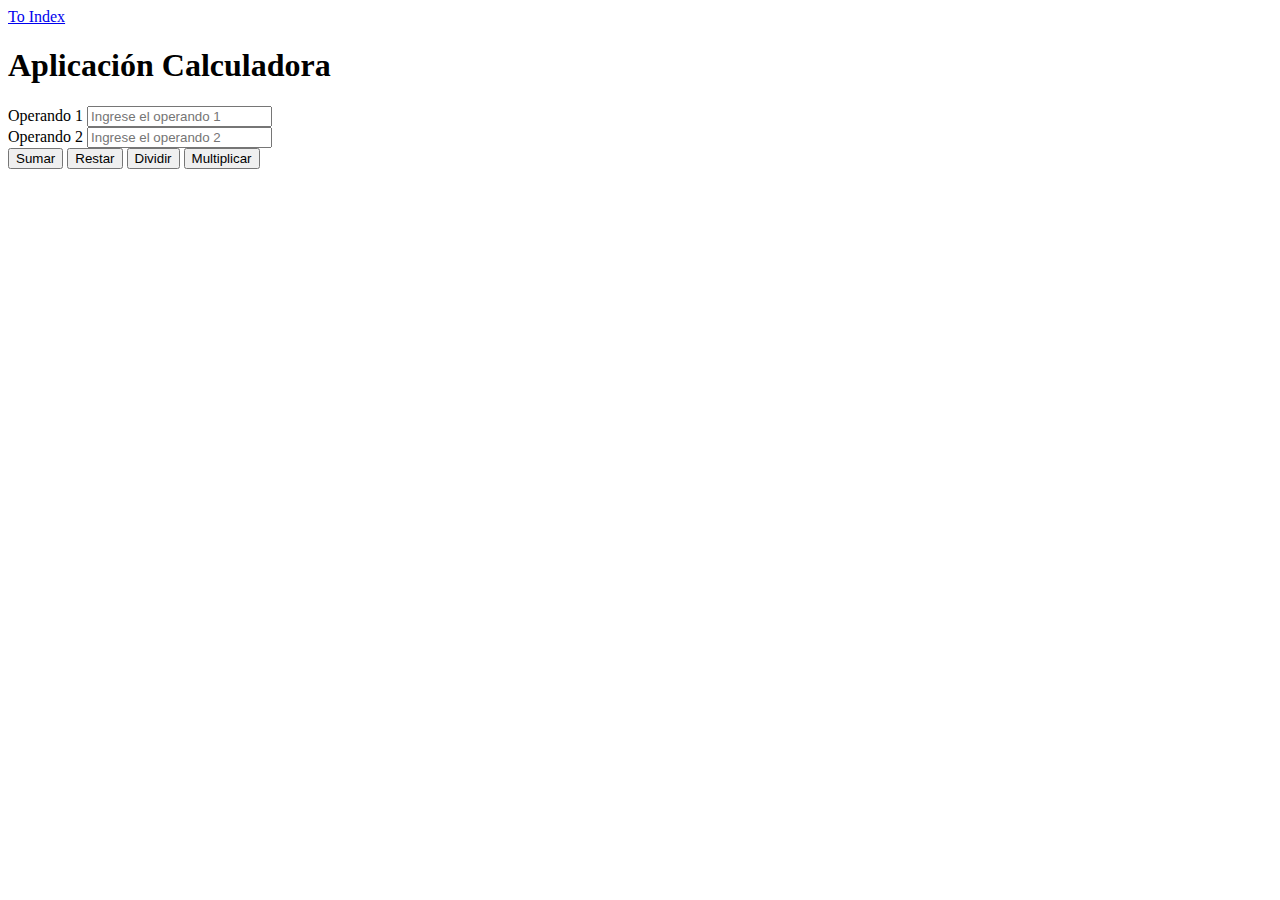
<file: js test/calculadora.html>
<!DOCTYPE html>
<html lang="en">

<head>
    <!-- Required meta tags -->
    <meta charset="utf-8" />
    <meta name="viewport" content="width=device-width, initial-scale=1" />

    <!-- Bootstrap CSS -->
    <link href="https://cdn.jsdelivr.net/npm/bootstrap@5.1.1/dist/css/bootstrap.min.css" rel="stylesheet"
        integrity="sha384-F3w7mX95PdgyTmZZMECAngseQB83DfGTowi0iMjiWaeVhAn4FJkqJByhZMI3AhiU" crossorigin="anonymous" />

    <title>Calculadora</title>
</head>

<body>
    <a href="/js test/index.html">To Index</a>

    <div class="container">
        <h1>Aplicación Calculadora</h1>
        <form>
            <div class="form-group">
                <label for="op1">Operando 1</label>
                <input type="number" id="op1" placeholder="Ingrese el operando 1" class="form-control"/>
            </div>
            <div class="form-group">
                <label for="op2">Operando 2</label>
                <input type="number" id="op2" placeholder="Ingrese el operando 2" class="form-control "/>
            </div>
        </form>
        <button class="btn btn-primary mt-4" onclick="sumar()">Sumar</button>
        <button class="btn btn-primary mt-4" onclick="restar()">Restar</button>
        <button class="btn btn-primary mt-4" onclick="dividir()">Dividir</button>
        <button class="btn btn-primary mt-4" onclick="multiplicar()">Multiplicar</button>
        <div id="resultado"></div>
    </div>
        
    <!-- Optional JavaScript; choose one of the two! -->

    <!-- Option 1: Bootstrap Bundle with Popper -->
    <script src="https://cdn.jsdelivr.net/npm/bootstrap@5.1.1/dist/js/bootstrap.bundle.min.js"
        integrity="sha384-/bQdsTh/da6pkI1MST/rWKFNjaCP5gBSY4sEBT38Q/9RBh9AH40zEOg7Hlq2THRZ"
        crossorigin="anonymous"></script>
    <script src="js/Calculadora/calculadora.js"></script>
    <!-- Option 2: Separate Popper and Bootstrap JS -->
    <!--
    <script src="https://cdn.jsdelivr.net/npm/@popperjs/core@2.9.3/dist/umd/popper.min.js" integrity="sha384-W8fXfP3gkOKtndU4JGtKDvXbO53Wy8SZCQHczT5FMiiqmQfUpWbYdTil/SxwZgAN" crossorigin="anonymous"></script>
    <script src="https://cdn.jsdelivr.net/npm/bootstrap@5.1.1/dist/js/bootstrap.min.js" integrity="sha384-skAcpIdS7UcVUC05LJ9Dxay8AXcDYfBJqt1CJ85S/CFujBsIzCIv+l9liuYLaMQ/" crossorigin="anonymous"></script>
    -->
</body>

</html>
</file>
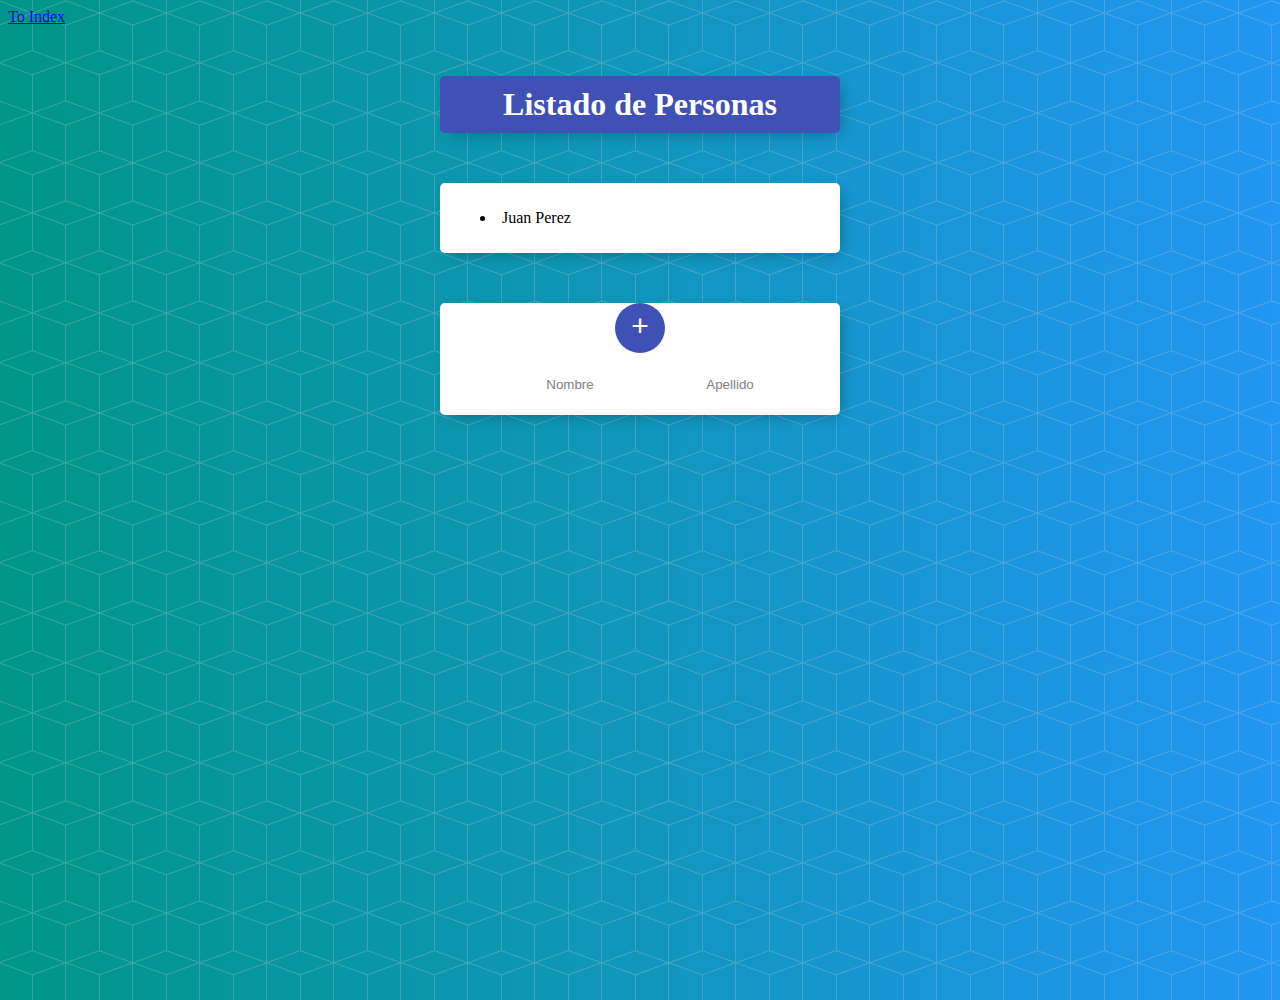
<file: js test/personas.html>
<!DOCTYPE html>
<html lang="en">
<head>
    <meta charset="UTF-8">
    <meta http-equiv="X-UA-Compatible" content="IE=edge">
    <meta name="viewport" content="width=device-width, initial-scale=1.0">
    <title>Listado de Personas</title>
    <link href="css/estilos.css" rel="stylesheet"/>
</head>

<body onload="mostrarPersonas()">
    <a href="/js test/index.html">To Index</a>
    <div class='contenedor' id='cabecero'>
        <h1>Listado de Personas</h1>
    </div>   

    <div class='contenedor'>
        <div class='elemento'>
            <ul id='personas' style="list-style-position: inside;">
            </ul>
        </div>
    </div>
    <div class="contenedor">
        <div style="text-align: center;">
            <button style="cursor: pointer;" onclick="agregarPersonas()">+</button>
        </div>
        <form>
            <input type="text" id="nombre" placeholder="Nombre">
            <input type="text" id="apellido" placeholder="Apellido">
        </form>
    </div>

    <script src='js/Personas/personas.js'></script> 
</body>
</html>
</file>
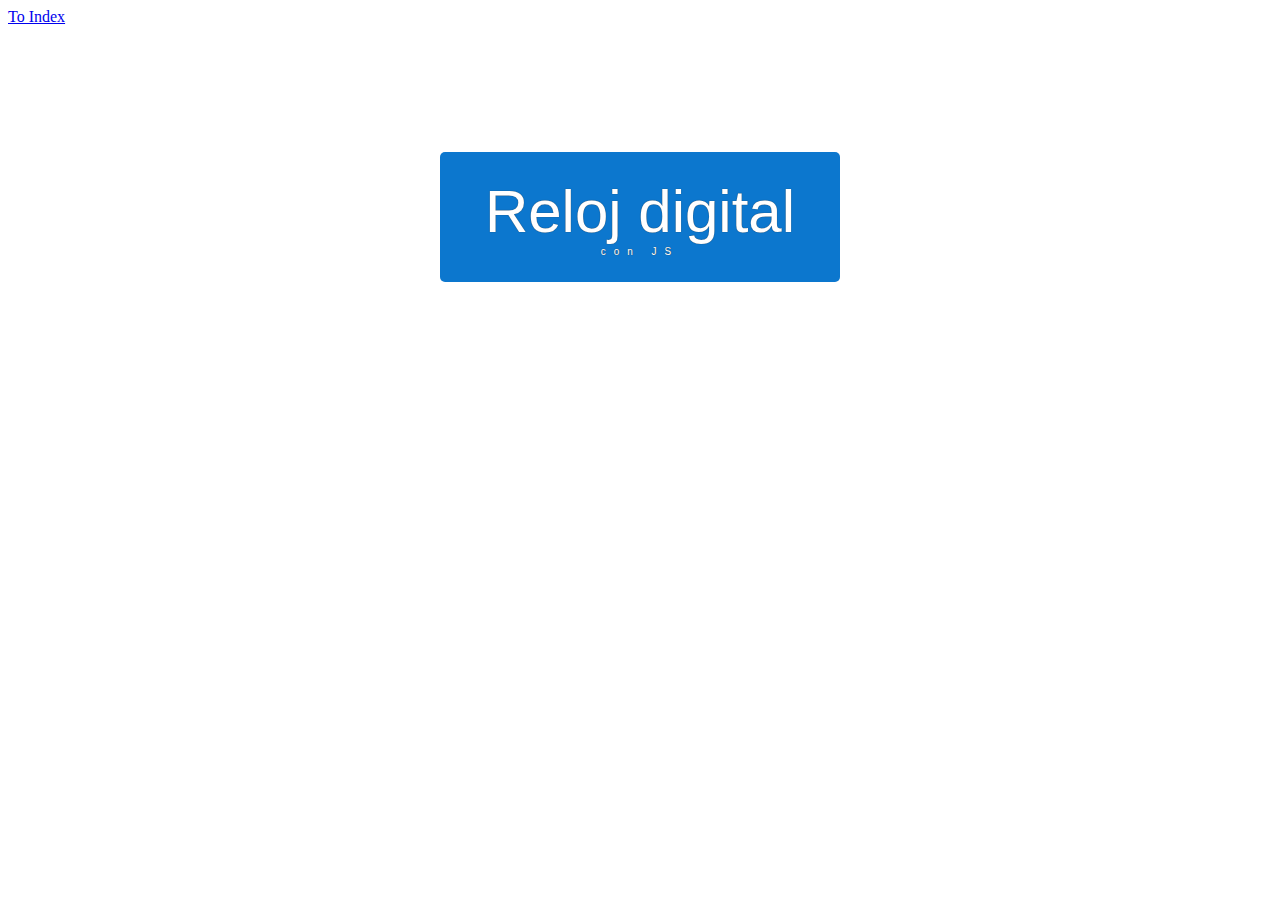
<file: js test/reloj.html>
<!DOCTYPE html>
<html lang="en">
<head>
    <meta charset="UTF-8">
    <meta http-equiv="X-UA-Compatible" content="IE=edge">
    <meta name="viewport" content="width=device-width, initial-scale=1.0">
    <title>Reloj Digital</title>
    <link rel="stylesheet" href="css/styleswatch.css">
</head>
<body>
    <a href="/js test/index.html">To Index</a>

    <div id="reloj">
        <div class="reloj-contenedor" id="contenedor">
            <div id="hora">Reloj digital</div>
            <div id="fecha">con JS</div>
        </div>
    </div>


    <script src="js/Reloj/reloj.js"></script>
</body>
</html>
</file>
<file: js test/css/estilos.css>
html {
    background-color: #2196f3;
    min-height: 1000px;
    font-family: "helvetica neue";
    background: url(fondo.png), #2196f3;
    background: url(fondo.png),
      -webkit-gradient(linear, right top, left top, from(#2196f3), to(#009688));
    background: url(fondo.png),
      linear-gradient(to left, #2196f3, #009688);
  }
  
  h1 {
    color: #fff;
    padding: 10px;
  }
  
  .contenedor {
    max-width: 400px;
    margin: 50px auto;
    background: white;
    border-radius: 5px;
    box-shadow: 5px 5px 15px -5px rgba(0, 0, 0, 0.3);
  }
  
  #cabecero {
    background-color: #3f51b5;
    text-align: center;
  }
  
  .elemento {
    min-height: 70px;
    display: flex;
    align-items: center;
    border-bottom: 1px solid #f1f1f1;
  }
  
  .elemento:last-child {
    border-bottom: 0;
  }
  
  input[type="checkbox"] {
    margin: 20px;
  }
  
  p {
    margin: 0;
    padding: 20px;
    font-size: 20px;
    font-weight: 200;
    color: #00204a;
  }
  
  form {
    text-align: center;
    margin-left: 20px;
  }
  
  button {
    min-height: 50px;
    width: 50px;
    border-radius: 50%;
    border-color: transparent;
    background-color: #3f51b5;
    color: #fff;
    font-size: 30px;
    padding-bottom: 6px;
    border-width: 0;
  }
  
  input[type="text"] {
    text-align: center;
    height: 60px;
    top: 10px;
    border: none;
    background: transparent;
    font-weight: 200;
    width: 40%;
  }
  
  input[type="text"]:focus {
    outline: none;
    box-shadow: inset 0 -3px 0 0 #3f51b5;
  }
  
  ::placeholder {
    color: grey;
    opacity: 1;
  }
</file>
<file: js test/css/styleswatch.css>
#reloj{
    font-family: sans-serif;
    font-size: 60px;
    text-shadow: 0px 0px 1px #333;
    color: #fff;
}

.reloj-contenedor{
    background-color: rgb(12, 119, 206);
    padding: 25px;
    max-width: 350px;
    text-align: center;
    border-radius: 5px;
    margin: 0 auto;
    margin-top: 10%;
}

#fecha{
    letter-spacing: 8px;
    font-size: 10px;
}

.animar{
    border: rgb(0, 0, 0) 2px solid;
}
</file>
